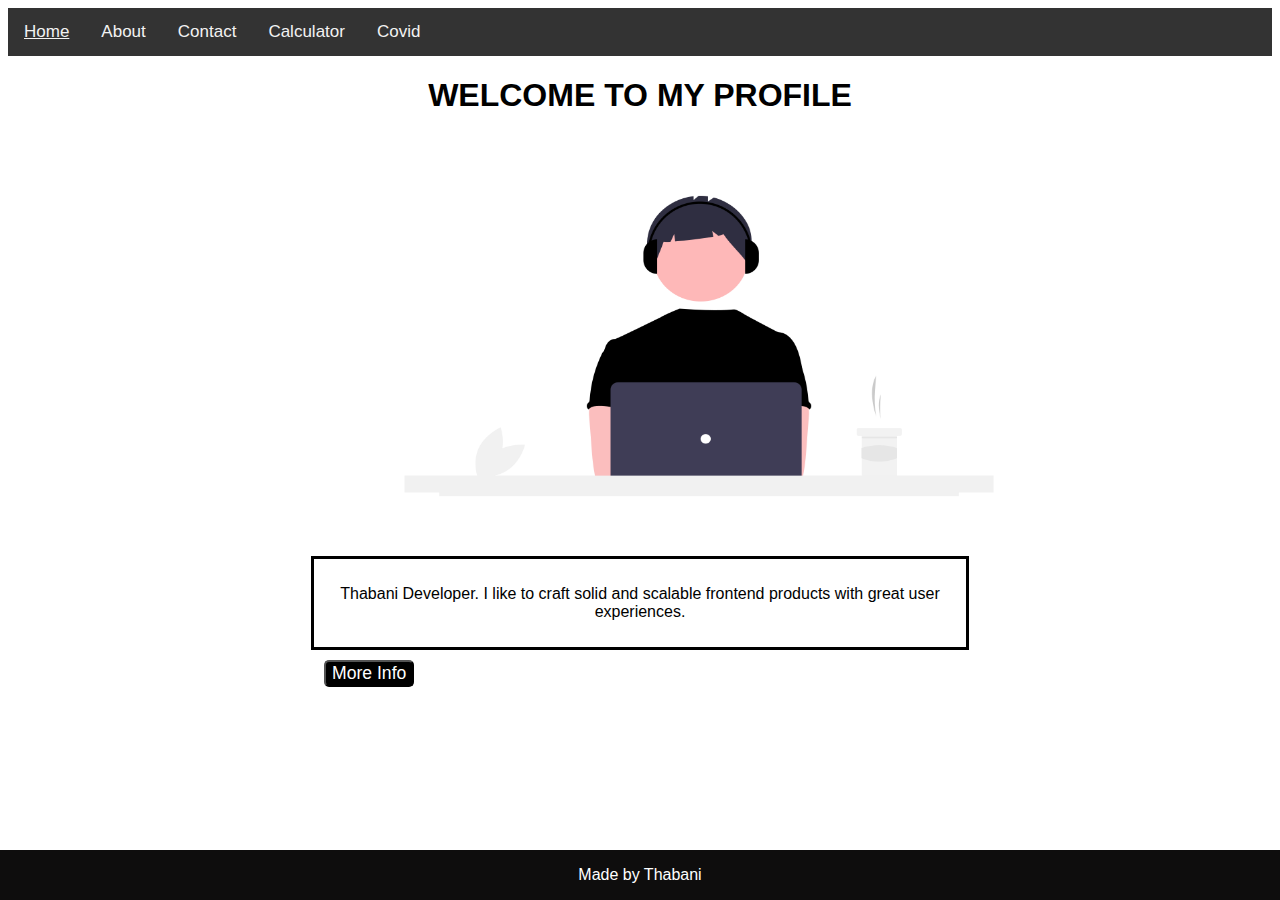
<file: index.html>
<html>
<head>
  <meta charset="utf-8">
  <meta name="viewport" content="width=device-width, initial-scale=1.0">
  <link rel="stylesheet" href="./css/style.css">
  <script>
    function redirect() {
    location.replace("./about/")
  }
  
  function myFunction() {
      var x = document.getElementById("mynavbar");
      if (x.className==="navbar") {
        x.className += " response";
      } else {
        x.className = "navbar";
      }
    }
  </script>   
  <title>home</title>


</head>
<body>
  <header>
    <nav class="navbar" id="mynavbar">
      <a href="./covid/index.html"><u>Home</u></a>      
      <a href="./about/index.html">About</a>     
      <a href="./contact/index.html">Contact</a>  
      <a href="./calculator/index.html">Calculator</a>  
      <a href="./covid/index.html">Covid</a>  
      <a href="javascript:void(0);"   onclick="myFunction()" id="toggler" class="toddler">|||</a>      
       
  </nav>
  </header>
<section >
  <h1 class="intro-h1">Welcome to my profile</h1>
  <article>
  <img class="intro-img" src="./images/profile.png" alt="" height="400" width="750">
  </article>
    
  <article class="art-intro">
  <p class="intro-p">Thabani
    Developer.
    I like to craft solid and scalable frontend products with great user experiences.</p>
  </article>
  <article>
    <button onclick="redirect()">
      More Info
    </button>
    </article>
</section>
<footer>
  <p class="footer-p">Made by Thabani</p>
</footer>

</body>
</file>
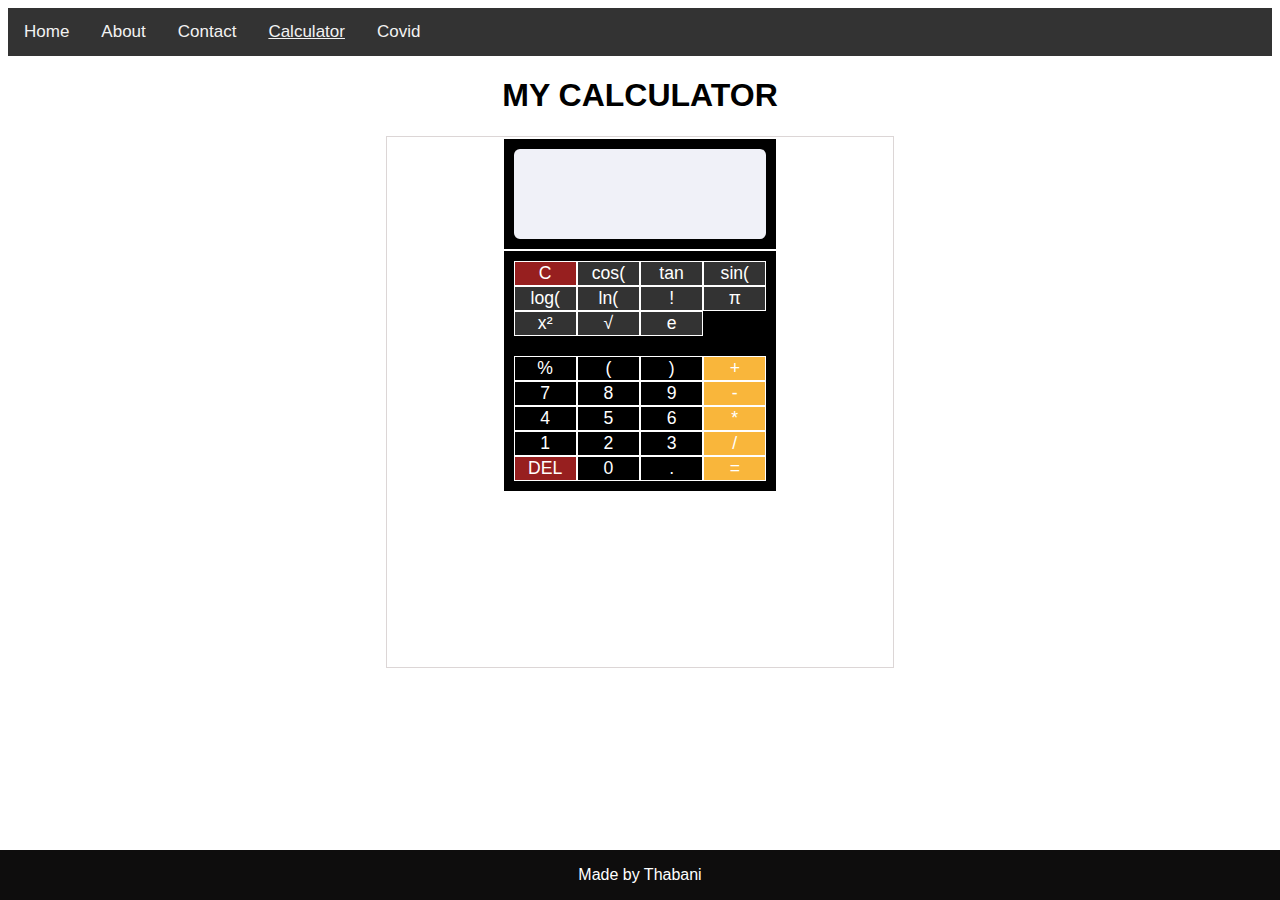
<file: calculator/index.html>
<html>
<head>
  <meta charset="utf-8">
  <meta name="viewport" content="width=device-width, initial-scale=1.0">
  <link rel="stylesheet" href="../css/style.css">  
  <script >
    function myFunction() {
      var x = document.getElementById("mynavbar");
      if (x.className==="navbar") {
        x.className += " response";
      } else {
        x.className = "navbar";
      }
    }
  </script>
  <title>calculator</title>
</head>
<body>
  <header>
    <nav class="navbar" id="mynavbar">
      <nav class="navbar" id="mynavbar">
        <a href="../home/index.html">Home</a>      
        <a href="../about/index.html">About</a>     
        <a href="../contact/index.html">Contact</a>  
        <a href="../calculator/index.html"><u>Calculator</u></a>  
        <a href="../covid/index.html">Covid</a> 
        <a href="javascript:void(0);"   onclick="myFunction()" id="toggler" class="toddler">|||</a>              
    </nav>   
  </header>
  <h1 class="calc-h1">My calculator</h1>
  <section class="calc">

    <article class="screen">
      <input id="output" type="text" name="" disabled/>
       
    </article>
    <article class="calc-input">
      <button id="fuctional" class="numericD">C</button>
      <button id="cos" class="sciencebtn">cos(</button>
      <button id="tan" class="sciencebtn">tan</button>
      <button id="sin" class="sciencebtn">sin(</button>
      <button id="log" class="sciencebtn">log(</button>
      <button id="ln" class="sciencebtn">ln(</button>
      <button id="pi" class="sciencebtn">!</button>
      <button id="pi" class="sciencebtn">π</button>
      <button id="sq" class="sciencebtn">x²</button>
      <button id="sqrt" class="sciencebtn">√</button>  
      <button id="exp" class="sciencebtn">e</button>  
     
    </article>
    <article class="calc-input">
        <button id="percent" class="numeric">%</button>
        <button id="openbracket" class="numeric">(</button>
        <button id="closebracket" class="numeric">)</button>
        <button id="plus" class="calc-operator">+</button>
        <button id="seven" class="numeric">7</button>
        <button id="eight" class="numeric">8</button>
        <button id="nine" class="numeric">9</button>
        <button id="minus" class="calc-operator">-</button>
        <button id="four" class="numeric">4</button>
        <button id="five" class="numeric">5</button>
        <button id="six" class="numeric">6</button>
        <button id="multiply" class="calc-operator">*</button>
        <button id="one" class="numeric">1</button>
        <button id="two" class="numeric">2</button>
        <button id="three" class="numeric">3</button>
        <button id="dovide" class="calc-operator">/</button>  
        <button id="delete" class="numericD">DEL</button>
        <button id="zero" class="numeric">0</button>
        <button id="dot" class="numeric">.</button>
        <button id="equal" class="calc-operator">=</button>
    </article>
  </section>
<footer>
  <p class="footer-p">Made by Thabani</p>
</footer>
  <script src="../js/calc.js"></script>
</body>


</html>
</file>
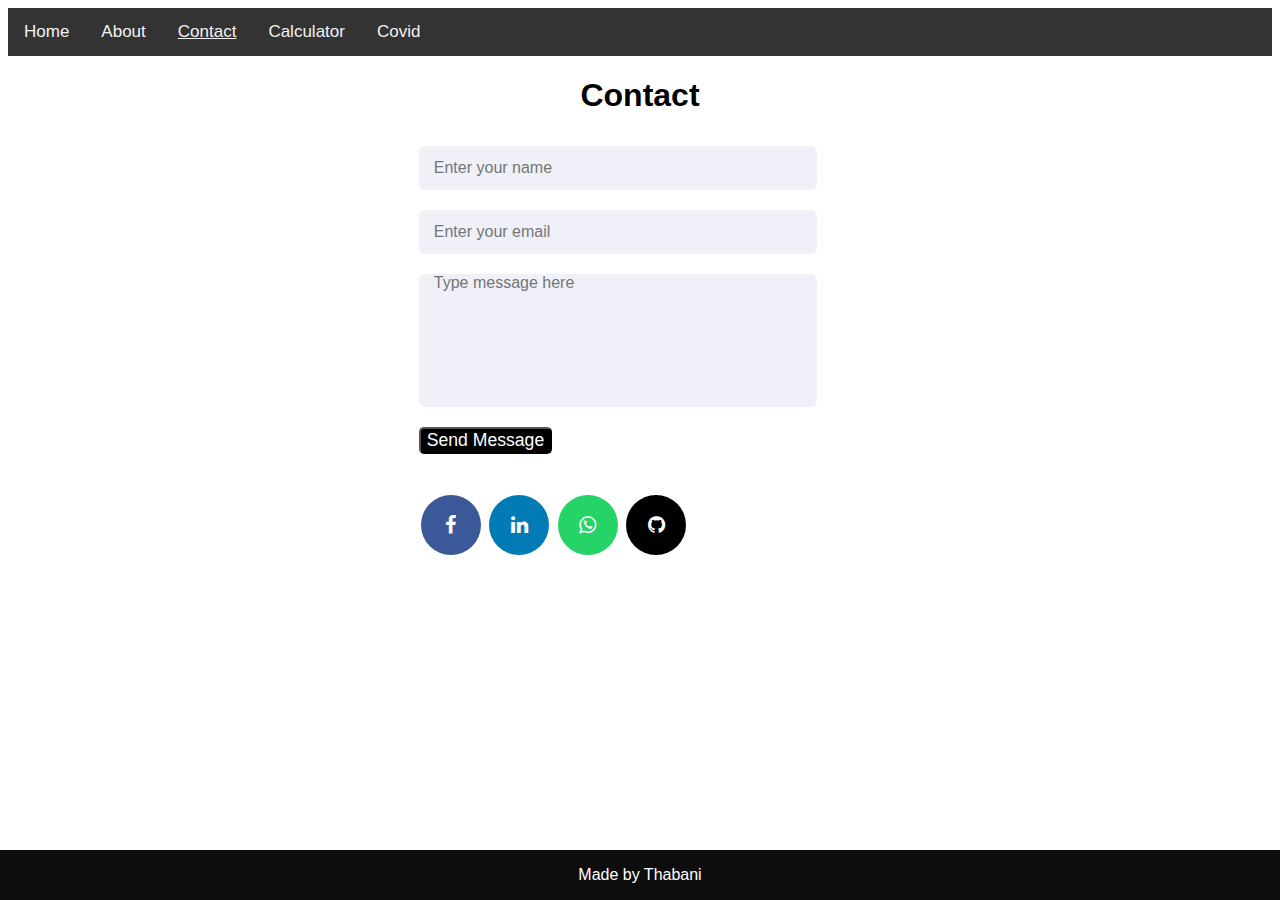
<file: contact/index.html>
<html>
<head>
  <meta charset="utf-8">
  <meta name="viewport" content="width=device-width, initial-scale=1.0">
  <link rel="stylesheet" href="https://cdnjs.cloudflare.com/ajax/libs/font-awesome/4.7.0/css/font-awesome.min.css">
  <link rel="stylesheet" href="../css/style.css">  
  
<script>
  function myFunction() {
    var x = document.getElementById("mynavbar");
    if (x.className==="navbar") {
      x.className += " response";
    } else {
      x.className = "navbar";
    }
  }
</script>
  <title>contact</title>
</head>
<body>
  <header>
    <nav class="navbar" id="mynavbar">
      <a href="../home/index.html">Home</a>      
      <a href="../about/index.html">About</a>     
      <a href="../contact/index.html"><u>Contact</u></a>  
      <a href="../calculator/index.html">Calculator</a>  
      <a href="../covid/index.html">Covid</a> 
      <a href="javascript:void(0);"   onclick="myFunction()" id="toggler" class="toddler">|||</a>            
  </nav>
  </header>
  <h1 class="contact-h1">Contact</h1>
  
  <section class="contact-section">
    <form action="Post">
    <article>
        <input type="text" placeholder="Enter your name">
    </article>
    <article>
      <input   placeholder="Enter your email">
    </article>
    <article>
      <textarea placeholder="Type message here"></textarea>
    </article>
    <article>
      <button>Send Message</button>
    </article>
  </form>
  <article class="socila-media">
    <a href="https://eur03.safelinks.protection.outlook.com/?url=https%3A%2F%2Fwww.facebook.com%2Fthabani.sbusiso.1&data=05%7C01%7Cthabani%40bbd.co.za%7Cf5ecd0214abf43b7c6ab08da80e80150%7Ccccbf5026b9140d6be025ffa0eb711d6%7C1%7C0%7C637964031205710781%7CUnknown%7CTWFpbGZsb3d8eyJWIjoiMC4wLjAwMDAiLCJQIjoiV2luMzIiLCJBTiI6Ik1haWwiLCJXVCI6Mn0%3D%7C3000%7C%7C%7C&sdata=Jhj5HSWg7NzBhCfXbOl7GlwBRt7tekSMPpSLI63OiIM%3D&reserved=0" class="fa fa-facebook"></a>
    <a href="https://eur03.safelinks.protection.outlook.com/?url=https%3A%2F%2Fwww.linkedin.com%2Fin%2Fthabani-nkonde-869b0619a&data=05%7C01%7Cthabani%40bbd.co.za%7C03e69dcda39c4ee7251a08da80e82f61%7Ccccbf5026b9140d6be025ffa0eb711d6%7C1%7C0%7C637964031980383599%7CUnknown%7CTWFpbGZsb3d8eyJWIjoiMC4wLjAwMDAiLCJQIjoiV2luMzIiLCJBTiI6Ik1haWwiLCJXVCI6Mn0%3D%7C3000%7C%7C%7C&sdata=jcIp0SBqBHY8RIdfi2ilLb%2FmBrtYtfbivNi1rLBlzv8%3D&reserved=0" class="fa fa-linkedin"></a>
    <a href="https://wa.me/27710855482" class="fa fa-whatsapp"></a>
    <a href="https://github.com/IFMTYP/team19" class="fa fa-github"></a>
  </article>
  </section>
  <footer>
    <p class="footer-p">Made by Thabani</p>
  </footer>
</body>

</html>
</file>
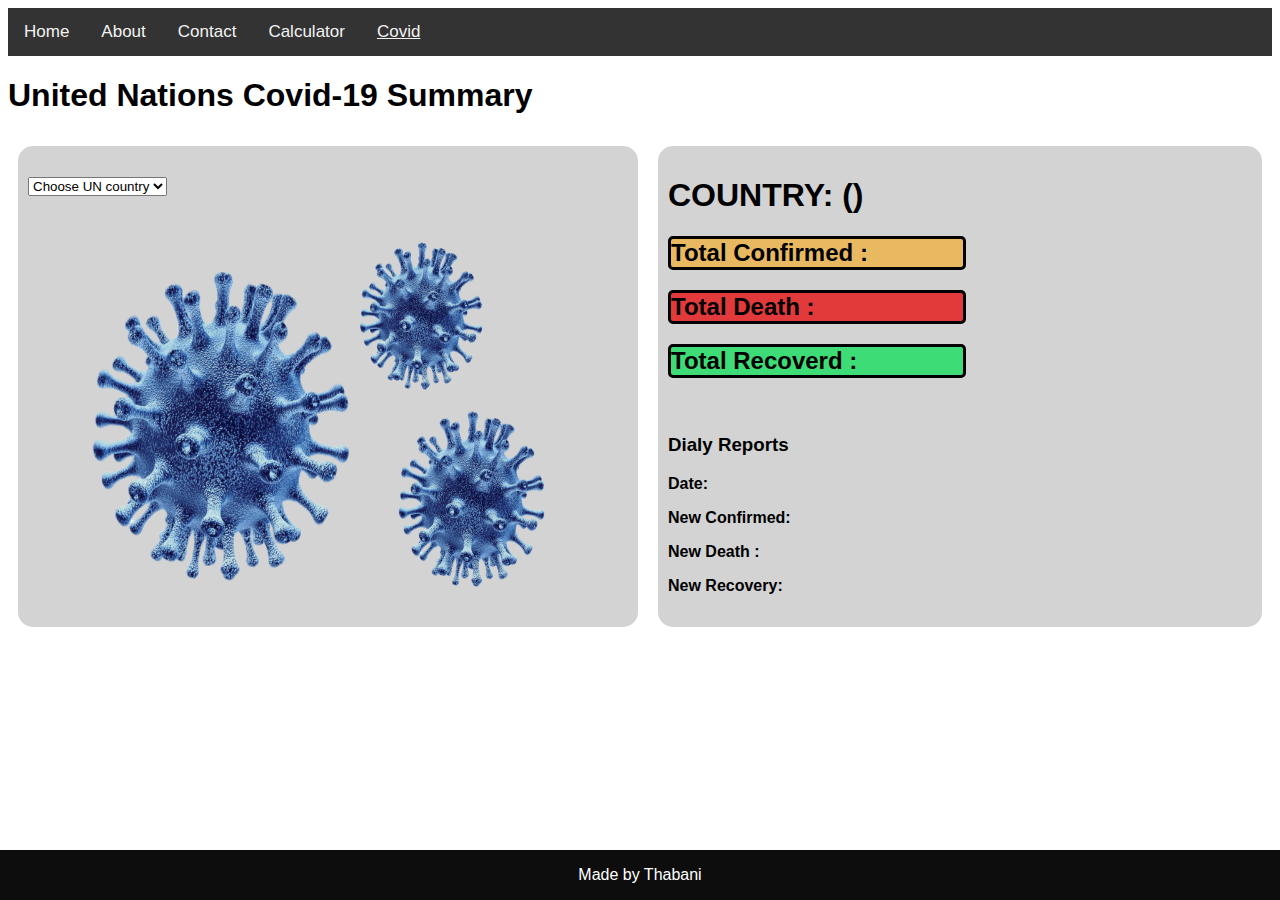
<file: covid/index.html>
<html>
<head>
  <meta charset="utf-8">
  <meta name="viewport" content="width=device-width, initial-scale=1.0">
  <link rel="stylesheet" href="../css/style.css">   
  <script>
    function myFunction() {
        var x = document.getElementById("mynavbar");
        if (x.className==="navbar") {
          x.className += " response";
        } else {
          x.className = "navbar";
        }
      }
    </script>
    <title>covidsummary</title>
</head>
<body>
  <header>
    <nav class="navbar" id="mynavbar">
      <a href="../home/index.html">Home</a>      
      <a href="../about/index.html">About</a>     
      <a href="../contact/index.html">Contact</a>  
      <a href="../calculator/index.html">Calculator</a> 
      <a href="../covid/index.html"><u>Covid</u></a>  
      <a href="javascript:void(0);"   onclick="myFunction()" id="toggler" class="toddler">|||</a>      
       
  </nav>
  </header>
  
  <h1>United Nations Covid-19 Summary</h1>
  <section class="covidS">
    <article class="covid">
      <h4><form action="post">
        <select id="locality-dropdown" name="locality">
          <option>Choose Country</option>
        </select>
      </form></h4>
  
    <img src="../images/un.png" alt="country-img" height="400" width="600">
    </article>
  
    <article class="covid">
      <h1 >COUNTRY:<span id="countryname"> </span> (<span id="countrycode"></span>)</h1>
      <h2 id="tc" class="covidH2">Total Confirmed : <span id="totalC"></span></h2>
      <h2 id="td" class="covidH2">Total Death :<span id="totalD"></span></h2>
      <h2 id="tr" class="covidH2">Total Recoverd : <span id="totalR"></span></h2>
  
      <br>
      <h3>Dialy Reports</h3>
      <p><b>Date:</b><span id="date"></span></p>
      <p><b>New Confirmed:</b><span id="confirmed"></span></p>
      <p><b>New Death :</b><span id="death"></span></p>
      <p><b>New Recovery:</b><span id="recovey"></span></p>
     
    </article>
  
   
  </section>
<footer>
  <p class="footer-p">Made by Thabani</p>
</footer>
 <script src="../js/covid.js"></script>
</body>
</file>
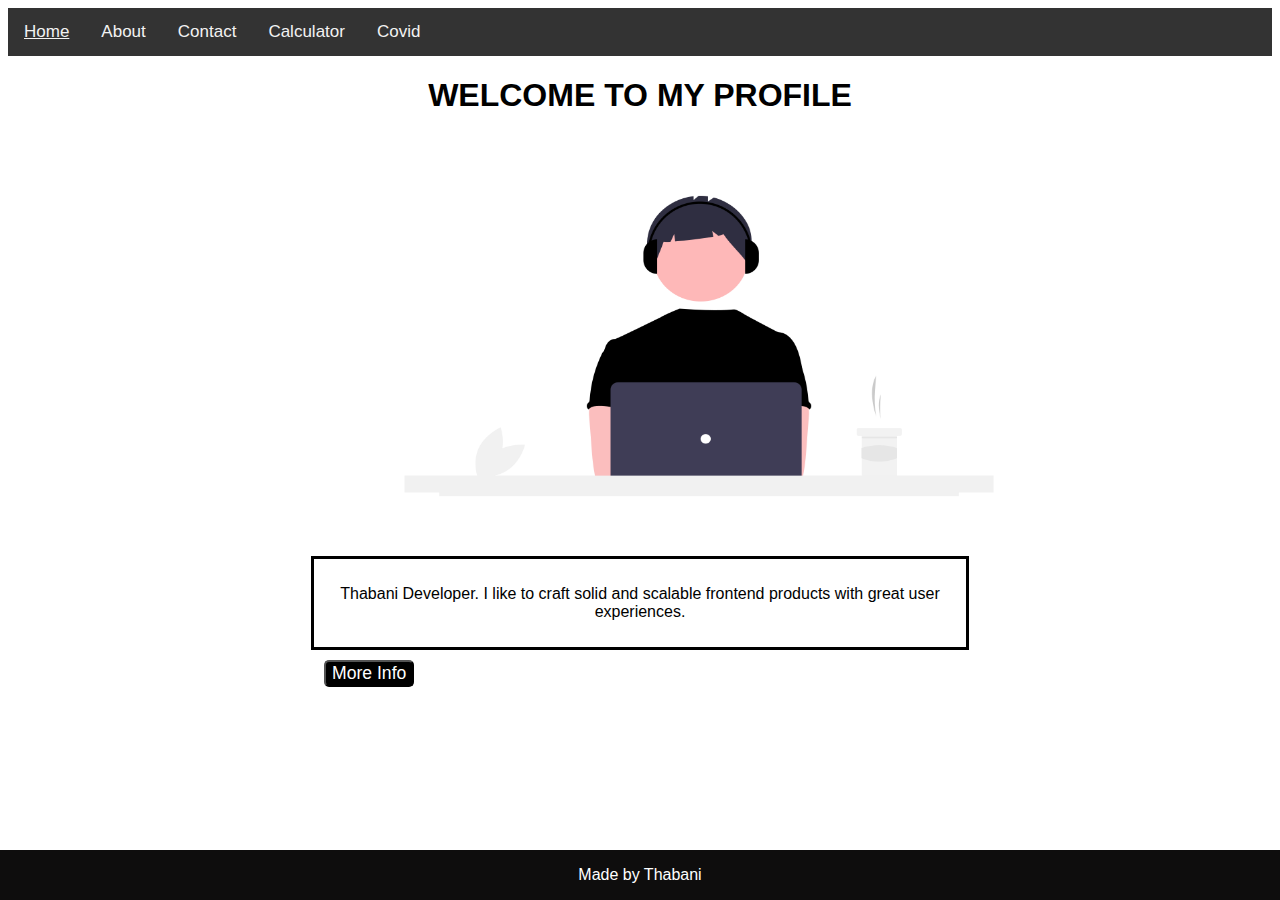
<file: home/index.html>
<html>
<head>
  <meta charset="utf-8">
  <meta name="viewport" content="width=device-width, initial-scale=1.0">
  <link rel="stylesheet" href="../css/style.css">   
  <title>home</title>
  <script>
    function redirect() {
    location.replace("../about/")
  }
  function myFunction() {
      var x = document.getElementById("mynavbar");
      if (x.className==="navbar") {
        x.className += " response";
      } else {
        x.className = "navbar";
      }
    }
  </script>
  
</head>
<body>
  <header>
    <nav class="navbar" id="mynavbar">
      <a href="index.html"><u>Home</u></a>      
      <a href="../about/index.html">About</a>     
      <a href="../contact/index.html">Contact</a>  
      <a href="../calculator/index.html">Calculator</a>  
      <a href="../covid/">Covid</a> 
      <a href="javascript:void(0);"   onclick="myFunction()" id="toggler" class="toddler">|||</a>      
       
  </nav>
  </header>
<section >
  <h1 class="intro-h1">Welcome to my profile</h1>
  <article>
  <img class="intro-img" src="../images/profile.png" alt="" height="400" width="750">
  </article>
    
  <article class="art-intro">
  <p class="intro-p">Thabani
    Developer.
    I like to craft solid and scalable frontend products with great user experiences.</p>
  </article>
  <article>
    <button onclick="redirect()">
      More Info
    </button>
    </article>
</section>
<footer>
  <p class="footer-p">Made by Thabani</p>
</footer>

</body>
</file>
<file: css/style.css>
*{font-family: "Trebuchet MS", Helvetica, sans-serif;}

/*
*home page 
 but navbar and footer are the same for all pages....
*/

.intro-h1{

    text-transform: uppercase;
}
nav{
    background-color: #333;
    overflow: hidden;
}
nav a{
    
        float: left;
        display: block;
        color: #f2f2f2;
        text-align: center;
        padding: 14px 16px;
        text-decoration: none;
        font-size: 17px;     
}

  article{
    margin: auto;
    width: 50%;
    padding: 10px;
}
.art-intro{
    border: 3px solid black;
}

.intro-p{text-align: center;}

.intro-img{
    display: block;
    margin: 0 auto;
}

.intro-h1{
    text-align: center;
}
button{
    align-items: center;
    background-color: black;
    border-radius: 5px;
    box-sizing: border-box;
    color: white;
    cursor: pointer;
    font-size: 110%;
}
button:hover{
    color: black;
    background-color: white;
    border-radius: 5px;
    box-sizing: border-box;
    cursor: pointer;
}
.toddler{
    -ms-transform: rotate(90deg); 
    transform: rotate(90deg);
    display: none;
}


/*
*About page
*/
.about1{
    width: 100%;
    margin-left: auto;
    margin-right: auto 
}

.about-p{
    text-align: center;
   

}
.about-h1{
    text-transform: uppercase;
    text-align: center;
}
.about-img{
    margin: auto;
}
.about-h3{
    text-align: center;
   
} .about-p1{
    text-align: center;
    width: 65%;
    margin: auto;
    padding: 10px;
    
}
.f1{
  width: 25%;
  height: 50%;
    float: left;
    
}
.f1:hover{
background-color:rgb(191, 188, 183);
border: 1px solid;
border-radius: 15px;
width: 25%;
height: 50%;
border-color: white;
}
.f2{
  width: 25%;
  height: 50%;
    float: left;
    
   
}
.f2:hover{
    background-color:rgb(191, 188, 183);
    border: 1px solid;
    border-radius: 15px;
    width: 25%;
  height: 50%;
    border-color: white;
    }
.f3{
  width: 25%;
  height: 50%;
    float: left;
    
}
.f3:hover{
  background-color:rgb(191, 188, 183);
  border: 1px solid black;
  border-radius: 15px;
  width: 25%;
  height: 50%;
  border-color: white;
  }

    .about-img{
      padding-top: 25px;
        display: block;
        margin-left: auto;
        margin-right: auto;
          border-radius: 50%;
       
    }

 /*
 *PROJECTS
 */
 .project-h1{
    text-align: center;
}
  .mycard {
    margin: 0.9em;
    height: 15em;
    max-width: 80em;
    flex: 1 1 auto;
    display: flex;
    background-color:white;
    box-shadow: 1px 3px 3px rgba(0, 10, 20, 0.06);
  }
  .mycard img {
    height: 100%;
    max-width: 19.5em;
    -o-object-fit: cover;
       object-fit: cover;
    flex: 1 1 auto;
  }
  
  .card-body {
    width: 12em;
    max-height: 100%;
    flex: 1 1 auto;
    display: flex;
    flex-flow: column nowrap;
    justify-content: flex-start;
    padding: 1.8em;
  }

  .card-text {
    position: relative;
    flex: 1;
    margin: 0 0 0.8em 0;
    padding: 0;
  }
  .card-text h3, .card-text p {
    margin-top: 0;
  }

  
  a {
    color: #d07777;
    text-decoration: none;
  }
  a:hover {
    text-decoration: underline;
  }
 
   /*
   *contacts
   */
   .contact-section{
    display: block;
    margin-left: auto;
    margin-right: auto;
    width: 70%;  
   }
   form{
    display: block;
    margin-left: auto;
    margin-right: auto;
   }

   .contact-h1{
    text-align: center;
    text-transform: center;
 }
 input{
    height: 5%;
    width: 90%;
    border: none;
    outline: none;
    font-size: 16px;
    background: #F0F1F8;
    border-radius: 6px;
    padding: 0 15px;
    resize: none;
 }textarea{
    height: 15%;
    width: 90%;
    border: none;
    outline: none;
    font-size: 16px;
    background: #F0F1F8;
    border-radius: 6px;
    padding: 0 15px;
    resize: none;
 }
 .socila-media{
   float: center;
 }
 .fa {
  padding: 20px;
  font-size: 20px;
  width: 20px;
  text-align: center;
  text-decoration: none;
  margin: 5px 2px;
  border-radius: 50%;
  text-decoration: none;
  float: center;
    
  }
  .fa-facebook {
    background: #3B5998;
    color: white;
   
  }
  .fa-linkedin {
    background: #007bb5;
    color: white;
  }
  .fa-github {
    background: black;
    color: white;
  }
.fa-whatsapp{
    background-color: #25D366;
    color: white;
}

/*calculator*/
#output{
  width: 100%;
  height: 100%;
  color: black;
}
.calc-input{
  background: black;
}


.calc{
  align-items: center;
  width: 40%;
  height: 60%;
  border: 1px solid rgb(220, 214, 214);
   display: block;
    margin-left: auto;
    margin-right: auto;
}
.screen{
  width: 50%;
  height: 10vh;
  background: black;
  color: white;
  text-align: right;
  font-weight: bold;
  border: 2px solid white;
  border-style: double;
}
.calc-input{
  display: grid;
  grid-template-columns: 1fr 1fr 1fr 1fr;
}
.numeric{
  background: black;
  color: white;
  border: 1px solid white;
  border-radius: 0%;
}.numeric:hover{
  border: 1 solid white;
  background-color:rgb(101, 89, 89);
  border-radius: 0%;
  color: white;
}
.cancel{
  background: rgb(151, 31, 31);
  color: white;
  border: 1px solid white;
  border-radius: 0%;
}
.cancel:hover{
  background: rgb(151, 64, 64);
  color: white;
  border: 1px solid white;
  border-radius: 0%;
}
.numericD{
  background: rgb(151, 31, 31);
  color: white;
  border: 1px solid white;
  border-radius: 0%;
}

.numericD:hover{
  background: rgb(151, 64, 64);
  color: white;
  border: 1px solid white;
  border-radius: 0%;
}

.calc-operator{
  background: rgb(249, 182, 59);
  color: white;
  border: 1px solid white;
  border-radius: 0%;
}
.calc-operator:hover{
  background: rgb(238, 202, 136);
  color: white;
  border: none;
}

.calc-h1{
  text-align: center;
  text-transform: uppercase; 
}
.sciencebtn{
  background-color: #333;
  color: white;
  border: 1px solid white;
  border-radius: 0%;
}

.sciencebtn:hover{
  background-color: rgb(84, 81, 81);
  color: white;
  border: 1px solid white;
  border-radius: 0%;
}


/*footer*/
footer {
    position: fixed;
    left: 0;
    bottom: 0;
    width: 100%;
    background-color: rgb(14, 13, 13);
    color: white;
    text-align: center;
  }
  .footer-p{
font-weight: lighter;
  }

/*Covid*/
.covid{
  padding: 10px;
  margin: 10px;
  background: #D3D3D3;
 border-radius: 15px;
}
.covidS{
  display: flex;
}
.covidH2{
  border: 3px solid black;
  border-radius: 5px;
  width: 50%;
}
#tc{
background-color: rgb(232, 185, 97);
}
#tr{
  background-color: #3ddc77;
}
#td{
  background-color: rgb(226, 58, 58);
}
/*MOBILE*/
@media only screen and (max-width: 768px), screen and (orientation: portrait) {
    nav a:not(:first-child) {display: none;}
   

    nav a.toddler {
        float: right;
        display: block;
        text-decoration: none;
      }
    
    nav.response {position: relative;}
    .topnav.response .toddler {
      position: absolute;
      right: 0;
      top: 0;
    }
    nav.response a {
      float: none;
      display: block;
      text-align: left;
    }
   
   article{
     margin: auto;
     width: 90%;
     padding: 10px;
 }
 .f1{margin: auto;
  display: block;
width: 95%;
padding: 10px;
background-color:rgb(191, 188, 183);
border: 1px solid;
border-radius: 15px;
}
.f2{margin: auto;
  display: block;
    width: 95%;
    padding: 10px;
    }
    .f3{margin: auto;
      display: block;
        width: 95%;
        padding: 10px;
        background-color:rgb(191, 188, 183);
        border: 1px solid;
        border-radius: 15px;
        }
        .intro-img{
            width: 300;
            height: 300;
        }

        input{
            height: 5%;
            width: 100%;
            border: none;
            outline: none;
            font-size: 16px;
            background: #F0F1F8;
            border-radius: 6px;
            padding: 0 15px;
            resize: none;
         }textarea{
            height: 35%;
            width: 100%;
            border: none;
            outline: none;
            font-size: 16px;
            background: #F0F1F8;
            border-radius: 6px;
            padding: 0 15px;
            resize: none;
         }
         .contact-section{
            display: block;
            margin-left: auto;
            margin-right: auto;
            width: 100%;  
           }
           .mycard{
            width: 100%;
           }
           .project-p{
            font-size: x-small;
            text-align: left;
            justify-content: baseline;
           }

           .calc{
            width: 100%;
            height: 100%;
           }
           .screen{
            width: 90%;
           }
           .covid{
            margin: auto;
            width: 90%;
            padding: 10px;
           }
}
 /*Tablet*/
 @media only screen and (min-width:700) {
  nav a.toddler {
    float: right;
    display: block;
    text-decoration: none;
  }

nav.response {position: relative;}
.topnav.response .toddler {
  position: absolute;
  right: 0;
  top: 0;
}
nav.response a {
  float: none;
  display: block;
  text-align: left;
}

article{
 margin: auto;
 width: 90%;
 padding: 10px;
}
.f1{margin: auto;
width: 95%;
padding: 10px;
background-color:rgb(191, 188, 183);
border: 1px solid;
border-radius: 15px;
}
.f2{margin: auto;
width: 95%;
padding: 10px;
}
.f3{margin: auto;
    width: 95%;
    padding: 10px;
    background-color:rgb(191, 188, 183);
    border: 1px solid;
    border-radius: 15px;
    }
    .intro-img{
        width: 300;
        height: 300;
    }

    input{
        height: 5%;
        width: 100%;
        border: none;
        outline: none;
        font-size: 16px;
        background: #F0F1F8;
        border-radius: 6px;
        padding: 0 15px;
        resize: none;
     }textarea{
        height: 35%;
        width: 100%;
        border: none;
        outline: none;
        font-size: 16px;
        background: #F0F1F8;
        border-radius: 6px;
        padding: 0 15px;
        resize: none;
     }
     .contact-section{
        display: block;
        margin-left: auto;
        margin-right: auto;
        width: 100%;  
       }
       .mycard{
        width: 100%;
       }
       .project-p{
        font-size: x-small;
        text-align: left;
        justify-content: baseline;
       }

       .calc{
        width: 100%;
        height: 300%;
       }
       .screen{
        width: 90%;
       }
}
</file>
